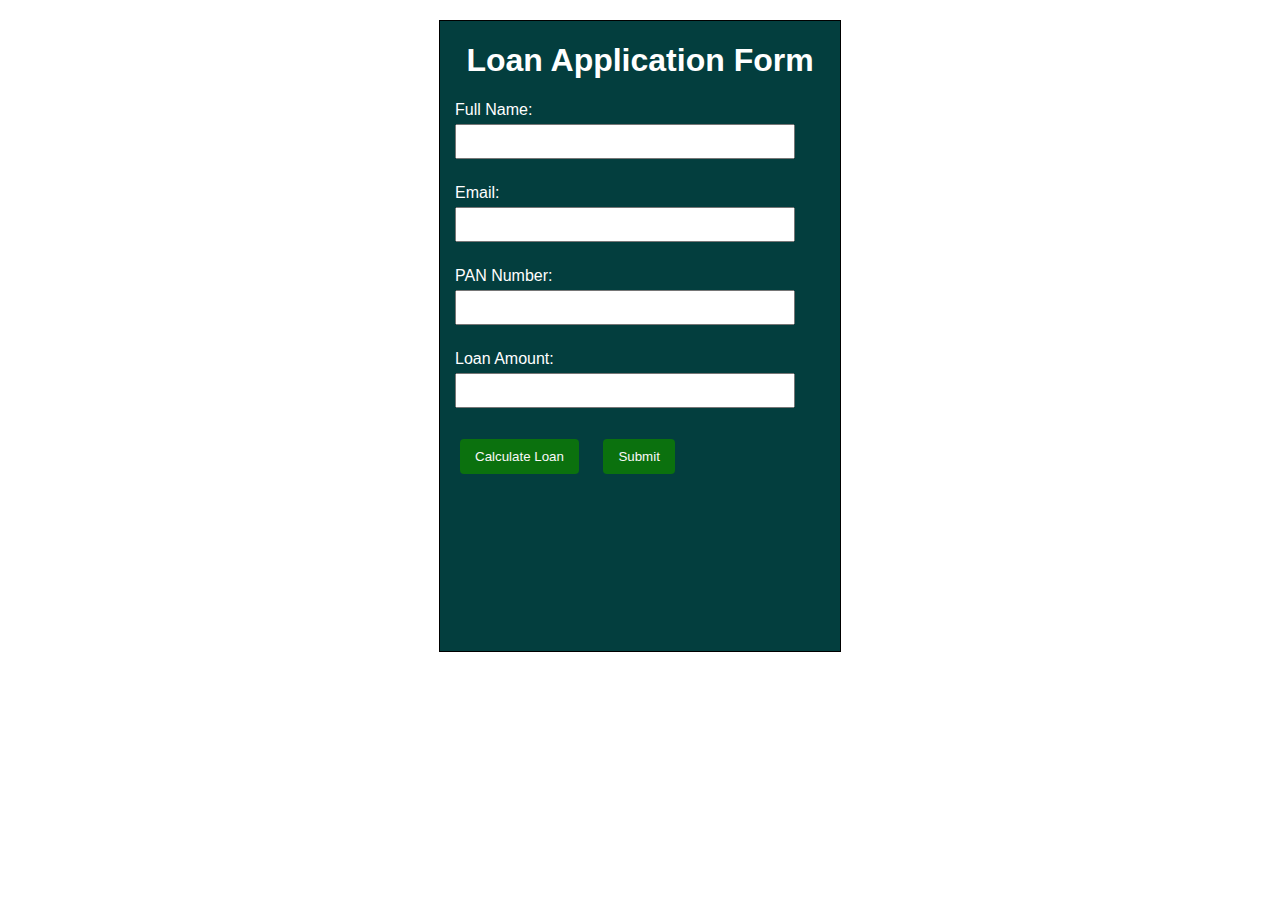
<file: index.html>
<!DOCTYPE html>
<html lang="en">
<head>
  <meta charset="UTF-8">
  <meta name="viewport" content="width=device-width, initial-scale=1.0">
  <title>Loan Application</title>
  <link rel="stylesheet" href="style.css">
</head>
<body>
  <form id="loanForm" class="data">
    <h1>Loan Application Form</h1>
    <label for="fullName">Full Name:</label>
    <input type="text" id="fullName" name="fullName" pattern="[A-Za-z ]{4,}" required>

    <label for="email">Email:</label>
    <input type="email" id="email" name="email" required>

    <label for="pan">PAN Number:</label>
    <input type="text" id="pan" name="pan" pattern="[A-Za-z]{5}[0-9]{4}[A-Za-z]{1}" required>

    <label for="loanAmount">Loan Amount:</label>
    <input type="number" id="loanAmount" name="loanAmount" max="999999999" required>
    <p id="loanAmountInWords"></p>

    <button type="button" onclick="calculateLoan()">Calculate Loan</button>
    <button type="submit">Submit</button>
  </form>

  <script src="index.js"></script>
</body>
</html>
</file>
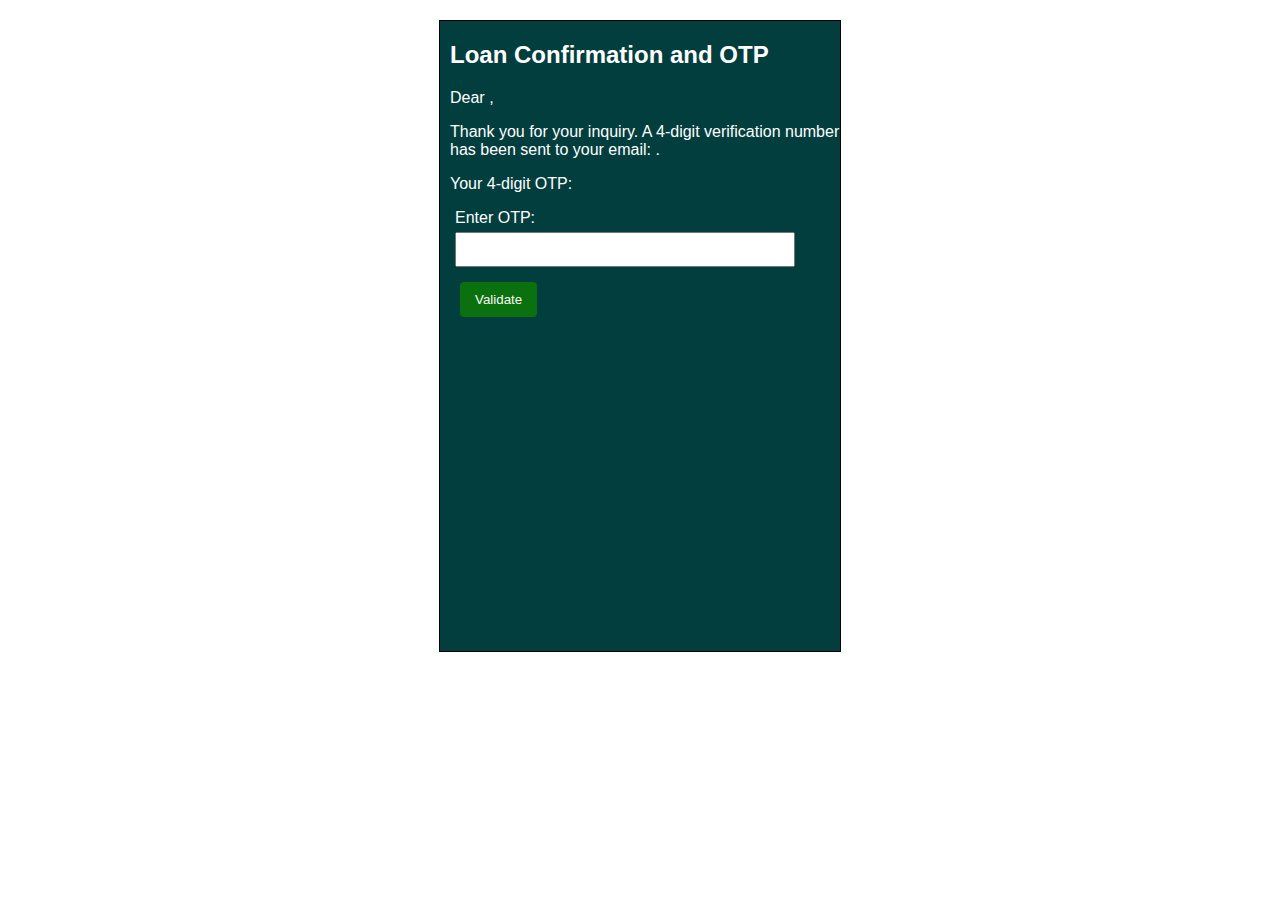
<file: otp.html>
<!DOCTYPE html>
<html lang="en">
<head>
  <meta charset="UTF-8">
  <meta name="viewport" content="width=device-width, initial-scale=1.0">
  <title>Loan Confirmation</title>
  <link rel="stylesheet" href="style.css">
</head>
<body>
    <form class="data">
  <h2>Loan Confirmation and OTP</h2>
  <p>Dear <span id="firstName"></span>,</p>
  <p>Thank you for your inquiry. A 4-digit verification number has been sent to your email: <span id="email"></span>.</p>

  <p>Your 4-digit OTP: <span id="generatedOTP"></span></p>

  <label for="otp">Enter OTP:</label>
  <input type="text" id="otp" name="otp" required>

  <button type="button" onclick="validateOTP()">Validate</button>
</form>
  <script src="index.js"></script>
  <script>
    
    const urlParams = new URLSearchParams(window.location.search);
    const firstName = urlParams.get('fullName').split(' ')[0];
    const email = urlParams.get('email');

    
    document.getElementById('firstName').innerText = firstName;
    document.getElementById('email').innerText = email;

    // otp ganeration and diplay on page
    const generatedOTP = Math.floor(1000 + Math.random() * 9000);
    document.getElementById('generatedOTP').innerText = generatedOTP;

    let attempts = 0;

  function validateOTP() {
    const enteredOTP = document.getElementById('otp').value;

    if (enteredOTP === generatedOTP.toString()) {
      // correct OTP
      window.location.href = 'https://www.google.com';
    } else {
      // incorrect OTP
      attempts++;

      if (attempts >= 3) {
        let attempts = 0;

  function validateOTP() {
    const enteredOTP = document.getElementById('otp').value;

    if (enteredOTP === generatedOTP.toString()) {
      // Valid OTP, redirect to google.com
      window.location.href = 'https://www.google.com';
    } else {
      // Invalid OTP
      attempts++;

      if (attempts >= 3) {
        // show 'Validation Failed!'
        document.getElementById('validationMessage').innerText = 'Validation Failed!';
        document.getElementById('validateButton').disabled = true;
      } else {
        // Show alert for incorrect & multiple attempt
        alert('Please enter the correct OTP. Attempts left: ' + (3 - attempts));
      }
    }
  }
        document.getElementById('validationMessage').innerText = 'Validation Failed!';
        document.getElementById('validateButton').disabled = true;
      } else {
        // Show alert for incorrect attempt
        alert('Please enter the correct OTP. Attempts left: ' + (3 - attempts));
      }
    }
  }
  </script>
</body>
</html>
</file>
<file: style.css>
body {
    font-family: Arial, sans-serif;
  }
  
  form {
    max-width: 400px;
    margin: 20px auto;
  }
  
  label {
    display: block;
    margin-bottom: 5px;
    margin-left: 15px;
    margin-top: 10px;
    color:white;
  }
  p{
    margin-left: 10px;
    color: white;
  }
  h1{
    text-align: center;
    color: white;
  }
  input {
    width: 80%;
    padding: 8px;
    margin-bottom: 15px;
    margin-left: 15px;
  }
  h2{
    margin-left: 10px;
    color: white;
  }
  
  button {
    background-color: #0b710e;
    color: rgb(250, 248, 248);
    padding: 10px 15px;
    border: none;
    border-radius: 4px;
    cursor: pointer;
    margin-left: 20px;
    
  }
  
  button:hover {
    background-color: #7ad77f;
  }
  .data{
    width: 100vw;
    height: 70vh;
    border: 1px solid;
    margin-top: 20px;
background-color: rgb(3, 62, 62);
  }
</file>
